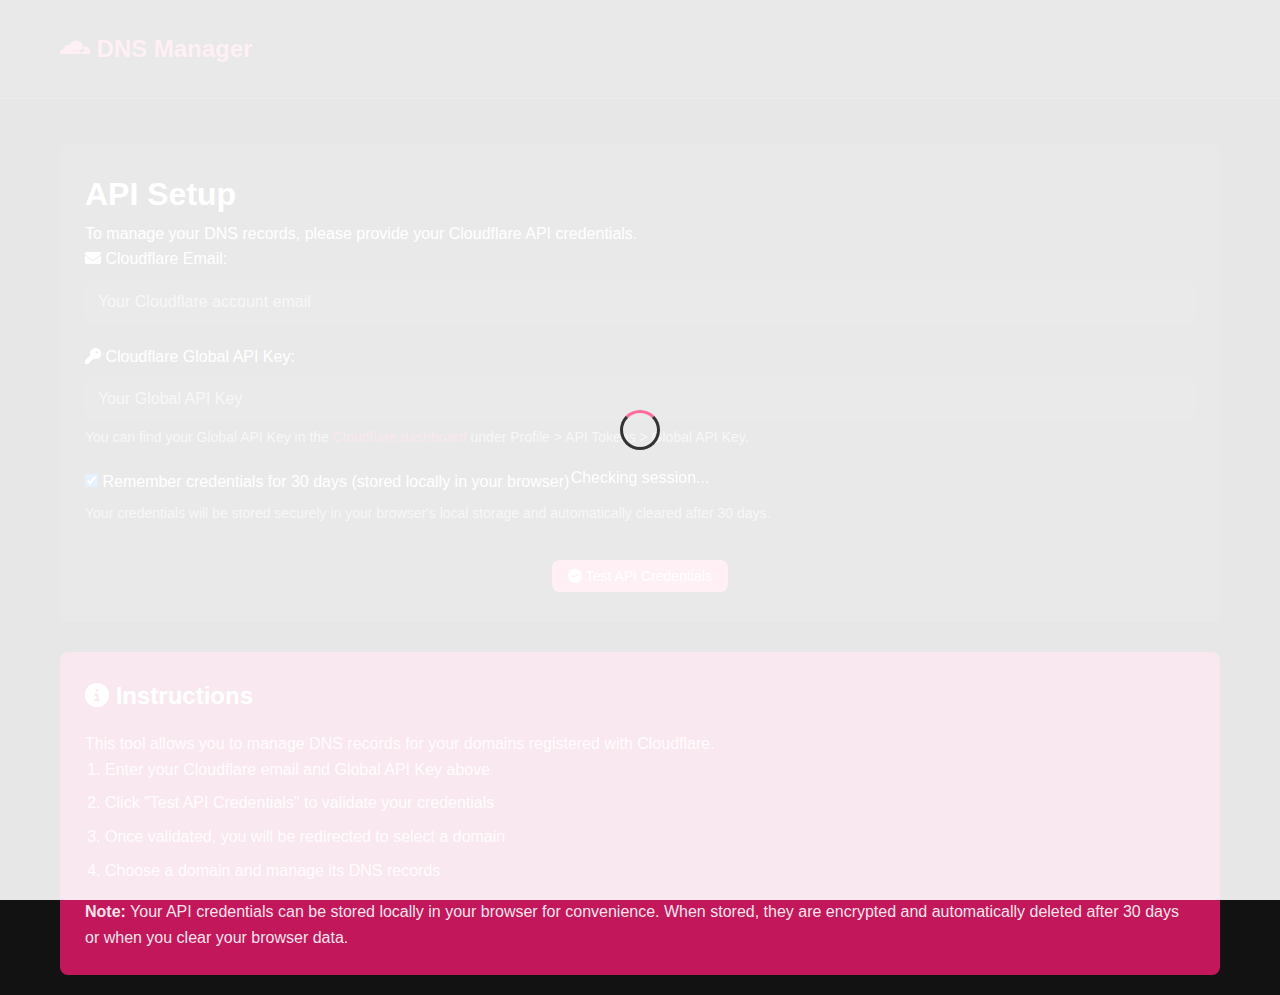
<file: templates/index.html>
<!DOCTYPE html>
<html lang="en">
<head>
    <meta charset="UTF-8">
    <meta name="viewport" content="width=device-width, initial-scale=1.0">
    <title>Cloudflare DNS Manager - Setup</title>
    <link rel="stylesheet" href="/static/css/styles.css">
    <link rel="stylesheet" href="https://cdnjs.cloudflare.com/ajax/libs/font-awesome/6.4.0/css/all.min.css">
</head>
<body>
    <div id="loading-overlay" class="loading-overlay">
        <div class="loading-spinner"></div>
        <p>Checking session...</p>
    </div>
    
    <header>
        <div class="container">
            <div class="logo"><i class="fa-brands fa-cloudflare"></i> DNS Manager</div>
        </div>
    </header>

    <div class="container">
        <div class="form-card">
            <h1>API Setup</h1>
            <p>To manage your DNS records, please provide your Cloudflare API credentials.</p>
            
            <div id="notifications"></div>
            
            <form id="api-form">
                <div class="form-group" id="saved-credentials-group" style="display: none;">
                    <label for="saved-credentials-select"><i class="fas fa-history"></i> Saved Credentials:</label>
                    <select id="saved-credentials-select" class="form-control">
                        <option value="">Select saved credentials or enter new ones</option>
                    </select>
                    <small class="help-text">
                        Choose from previously saved API credentials or enter new ones below.
                    </small>
                </div>
                
                <div class="form-group">
                    <label for="email"><i class="fas fa-envelope"></i> Cloudflare Email:</label>
                    <input type="email" id="email" class="form-control" placeholder="Your Cloudflare account email" required>
                </div>
                
                <div class="form-group">
                    <label for="api-key"><i class="fas fa-key"></i> Cloudflare Global API Key:</label>
                    <input type="password" id="api-key" class="form-control" placeholder="Your Global API Key" required>
                    <small class="help-text">
                        You can find your Global API Key in the <a href="https://dash.cloudflare.com/profile/api-tokens" target="_blank">Cloudflare dashboard</a> under Profile &gt; API Tokens &gt; Global API Key.
                    </small>
                </div>
                
                <div class="form-group">
                    <label class="checkbox-container">
                        <input type="checkbox" id="save-credentials" checked>
                        <span class="checkmark"></span>
                        Remember credentials for 30 days (stored locally in your browser)
                    </label>
                    <small class="help-text">
                        Your credentials will be stored securely in your browser's local storage and automatically cleared after 30 days.
                    </small>
                </div>
                
                <div class="form-actions">
                    <button type="submit" class="btn">
                        <i class="fas fa-check-circle"></i> Test API Credentials
                    </button>
                </div>
            </form>
        </div>
        
        <div class="info-card">
            <h2><i class="fas fa-info-circle"></i> Instructions</h2>
            <p>This tool allows you to manage DNS records for your domains registered with Cloudflare.</p>
            <ol>
                <li>Enter your Cloudflare email and Global API Key above</li>
                <li>Click "Test API Credentials" to validate your credentials</li>
                <li>Once validated, you will be redirected to select a domain</li>
                <li>Choose a domain and manage its DNS records</li>
            </ol>
            <p><strong>Note:</strong> Your API credentials can be stored locally in your browser for convenience. When stored, they are encrypted and automatically deleted after 30 days or when you clear your browser data.</p>
        </div>
    </div>

    <!-- Manage Saved Credentials Modal -->
    <div id="manage-credentials-modal" class="modal-overlay">
        <div class="modal-content">
            <div class="modal-header">
                <h3><i class="fas fa-cog"></i> Manage Saved Credentials</h3>
                <button id="close-manage-credentials-modal" class="close-btn">&times;</button>
            </div>
            <div class="modal-body">
                <div id="saved-credentials-list" class="credentials-list">
                    <!-- Saved credentials will be populated here -->
                </div>
                
                <div class="modal-actions">
                    <button id="clear-all-credentials" class="btn btn-outline">
                        <i class="fas fa-trash-alt"></i> Clear All Credentials
                    </button>
                </div>
            </div>
            <div class="modal-footer">
                <button id="close-manage-modal" class="btn btn-outline">Close</button>
            </div>
        </div>
    </div>

    <script src="/static/js/script.js"></script>
</body>
</html>
</file>
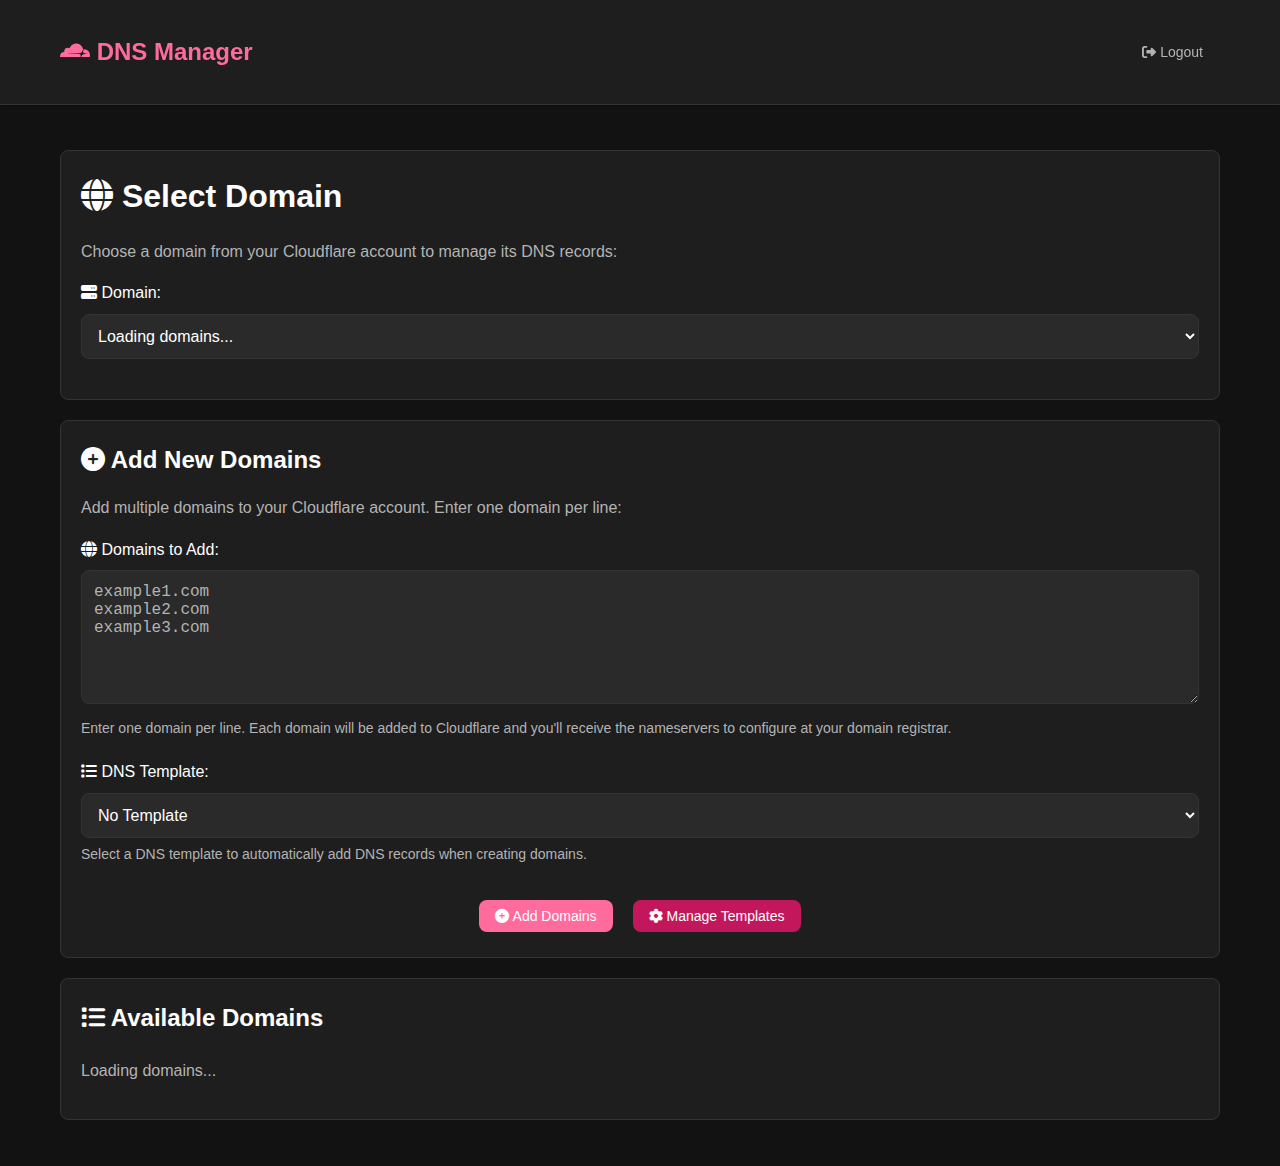
<file: templates/domains.html>
<!DOCTYPE html>
<html lang="en">
<head>
    <meta charset="UTF-8">
    <meta name="viewport" content="width=device-width, initial-scale=1.0">
    <title>Cloudflare DNS Manager - Domains</title>
    <link rel="stylesheet" href="/static/css/styles.css">
    <link rel="stylesheet" href="https://cdnjs.cloudflare.com/ajax/libs/font-awesome/6.4.0/css/all.min.css">
</head>
<body>
    <header>
        <div class="container">
            <div class="logo"><i class="fa-brands fa-cloudflare"></i> DNS Manager</div>
            <div class="navigation">
                <a href="/logout" class="btn btn-logout">
                    <i class="fas fa-sign-out-alt"></i> Logout
                </a>
            </div>
        </div>
    </header>

    <div class="container">
        <div class="card">
            <h1><i class="fas fa-globe"></i> Select Domain</h1>
            <p>Choose a domain from your Cloudflare account to manage its DNS records:</p>
            
            <div id="notifications"></div>
            
            <div class="form-group">
                <label for="domain-select"><i class="fas fa-server"></i> Domain:</label>
                <select id="domain-select" class="form-control">
                    <option value="">Loading domains...</option>
                </select>
            </div>
        </div>
        
        <div class="card">
            <h2><i class="fas fa-plus-circle"></i> Add New Domains</h2>
            <p>Add multiple domains to your Cloudflare account. Enter one domain per line:</p>
            
            <form id="add-domains-form">
                <div class="form-group">
                    <label for="domains-input"><i class="fas fa-globe"></i> Domains to Add:</label>
                    <textarea id="domains-input" class="form-control" rows="6" placeholder="example1.com&#10;example2.com&#10;example3.com" required></textarea>
                    <small class="help-text">
                        Enter one domain per line. Each domain will be added to Cloudflare and you'll receive the nameservers to configure at your domain registrar.
                    </small>
                </div>
                
                <div class="form-group">
                    <label for="dns-template-select"><i class="fas fa-list"></i> DNS Template:</label>
                    <select id="dns-template-select" class="form-control">
                        <option value="">No Template</option>
                        <option value="default">Default Template (A, CNAME)</option>
                    </select>
                    <small class="help-text">
                        Select a DNS template to automatically add DNS records when creating domains.
                    </small>
                </div>
                
                <div class="form-actions">
                    <button type="submit" class="btn">
                        <i class="fas fa-plus-circle"></i> Add Domains
                    </button>
                    <button type="button" id="manage-templates-btn" class="btn btn-secondary">
                        <i class="fas fa-cog"></i> Manage Templates
                    </button>
                </div>
            </form>
            
            <!-- Results section for add domains -->
            <div id="add-domains-results" class="results-log hidden">
                <h3><i class="fas fa-list-check"></i> Domain Addition Results</h3>
                <div id="add-domains-content" class="results-content"></div>
            </div>
        </div>
        
        <div class="card">
            <div class="records-header">
                <h2><i class="fas fa-list"></i> Available Domains</h2>
            </div>
            <div id="domains-list" class="domains-list">
                <p>Loading domains...</p>
            </div>
        </div>
    </div>

    <!-- DNS Templates Management Modal -->
    <div id="dns-templates-modal" class="modal-overlay">
        <div class="modal-content">
            <div class="modal-header">
                <h3><i class="fas fa-cog"></i> Manage DNS Templates</h3>
                <button id="close-templates-modal" class="close-btn">&times;</button>
            </div>
            <div class="modal-body">
                <div class="form-group">
                    <label for="template-name"><i class="fas fa-tag"></i> Template Name:</label>
                    <input type="text" id="template-name" class="form-control" placeholder="My Custom Template">
                </div>
                
                <div class="form-group">
                    <label for="template-records"><i class="fas fa-list"></i> DNS Records:</label>
                    <textarea id="template-records" class="form-control" rows="8" placeholder="A|@|138.199.137.90|true&#10;CNAME|www|@|true&#10;CNAME|shop|@|true&#10;CNAME|buy|@|true"></textarea>
                    <small class="help-text">
                        Enter DNS records in format: TYPE|NAME|CONTENT|PROXIED (one per line)<br>
                        Example: A|@|192.168.1.1|true or CNAME|www|@|false<br>
                        PROXIED: true/false (optional, defaults to true for A/AAAA/CNAME records)
                    </small>
                </div>
                
                <div class="form-actions">
                    <button id="save-template" class="btn">
                        <i class="fas fa-save"></i> Save Template
                    </button>
                    <button id="cancel-template" class="btn btn-outline">
                        <i class="fas fa-times"></i> Cancel
                    </button>
                </div>
                
                <hr style="margin: 20px 0; border: 0; border-top: 1px solid #eee;">
                
                <div class="existing-templates">
                    <h4><i class="fas fa-list"></i> Existing Templates</h4>
                    <div id="templates-list" class="templates-list">
                        <!-- Templates will be populated here -->
                    </div>
                </div>
            </div>
        </div>
    </div>

    <script src="/static/js/script.js"></script>
</body>
</html>
</file>
<file: static/css/styles.css>
/* Dark Mode with Pink Palette */
:root {
  --primary-color: #ff6b9d;
  --primary-dark: #e91e63;
  --primary-light: #ffb3d1;
  --accent-color: #c2185b;
  --accent-dark: #ad1457;
  --background-color: #121212;
  --text-color: #ffffff;
  --text-light: #b3b3b3;
  --border-color: #333333;
  --success-color: #4caf50;
  --error-color: #f44336;
  --warning-color: #ff9800;
  --info-color: #2196f3;
  --card-bg: #1e1e1e;
  --box-shadow: 0 1px 3px rgba(0, 0, 0, 0.3);
  --box-shadow-strong: 0 4px 12px rgba(0, 0, 0, 0.4);
  --transition: all 0.2s ease-in-out;
  --border-radius: 8px;
  --search-bg: #2a2a2a;
}

* {
  box-sizing: border-box;
  margin: 0;
  padding: 0;
}

body {
  font-family: -apple-system, BlinkMacSystemFont, 'Segoe UI', Roboto, Oxygen, Ubuntu, Cantarell, 'Open Sans', 'Helvetica Neue', sans-serif;
  line-height: 1.6;
  color: var(--text-color);
  background-color: var(--background-color);
  margin: 0;
  padding: 0;
  min-height: 100vh;
  font-weight: 400;
}

a {
  color: var(--accent-color);
  text-decoration: none;
  transition: var(--transition);
}

a:hover {
  color: var(--accent-dark);
}

.container {
  width: 100%;
  max-width: 1200px;
  margin: 0 auto;
  padding: 20px;
}

header {
  background-color: var(--card-bg);
  box-shadow: var(--box-shadow);
  padding: 10px 0;
  margin-bottom: 25px;
  position: sticky;
  top: 0;
  z-index: 100;
  border-bottom: 1px solid var(--border-color);
}

header .container {
  display: flex;
  align-items: center;
  justify-content: space-between;
}

.logo {
  font-size: 24px;
  font-weight: bold;
  color: var(--primary-color);
  text-decoration: none;
  transition: var(--transition);
  cursor: pointer;
}

.logo:hover {
  color: var(--primary-dark);
  text-decoration: none;
}

.navigation {
  display: flex;
  align-items: center;
  gap: 15px;
}

.user-email {
  display: flex;
  align-items: center;
  gap: 6px;
  color: var(--text-light);
  font-size: 14px;
  font-weight: 500;
  padding: 8px 12px;
  background-color: var(--search-bg);
  border-radius: var(--border-radius);
  border: 1px solid var(--border-color);
}

.user-email i {
  color: var(--primary-color);
}

/* Card Styles */
.card {
  background-color: var(--card-bg);
  border-radius: var(--border-radius);
  border: 1px solid var(--border-color);
  padding: 20px;
  margin-bottom: 20px;
  transition: var(--transition);
}

.card:hover {
  border-color: var(--primary-light);
}

.card h1,
.card h2 {
  margin-bottom: 16px;
  color: var(--text-color);
}

.card p {
  color: var(--text-light);
  margin-bottom: 16px;
}

/* Form Styles */
.form-card {
  background-color: var(--card-bg);
  border-radius: var(--border-radius);
  box-shadow: var(--box-shadow);
  padding: 25px;
  margin-bottom: 30px;
}

.form-group {
  margin-bottom: 20px;
}

.form-group label {
  display: block;
  margin-bottom: 8px;
  font-weight: 500;
  color: var(--text-color);
}

.form-control {
  width: 100%;
  padding: 12px;
  border: 1px solid var(--border-color);
  border-radius: var(--border-radius);
  font-size: 16px;
  transition: var(--transition);
}

.form-control:focus {
  border-color: var(--primary-color);
  outline: none;
  box-shadow: 0 0 0 2px rgba(255, 107, 157, 0.3);
}

.form-control {
  background-color: var(--search-bg);
  color: var(--text-color);
  border-color: var(--border-color);
}

.form-control::placeholder {
  color: var(--text-light);
}

textarea.form-control {
  min-height: 120px;
  font-family: monospace;
  resize: vertical;
}

.help-text {
  display: block;
  margin-top: 5px;
  font-size: 14px;
  color: var(--text-light);
}

.form-actions {
  display: flex;
  justify-content: center;
  flex-wrap: wrap;
  gap: 10px;

  /* Checkbox Styles */
  .checkbox-container {
    display: flex;
    align-items: center;
    cursor: pointer;
    font-size: 14px;
    line-height: 1.4;
    margin-bottom: 5px;
  }

  .checkbox-container input[type="checkbox"] {
    margin-right: 8px;
    cursor: pointer;
  }

  .btn-success {
    background-color: var(--success-color);
    color: white;
    border: 1px solid var(--success-color);
  }

  .btn-success:hover {
    background-color: #218838;
    border-color: #1e7e34;
    transform: translateY(-1px);
    box-shadow: 0 2px 4px rgba(40, 167, 69, 0.3);
  }

  .btn-success:disabled {
    background-color: #6c757d;
    border-color: #6c757d;
    opacity: 0.6;
    transform: none;
    box-shadow: none;
  }

  .checkbox-container .checkmark {
    display: none;
  }

  margin-top: 30px;
}

/* Button Styles */
.btn {
  display: inline-block;
  background-color: var(--primary-color);
  color: white;
  border: none;
  padding: 8px 16px;
  font-size: 14px;
  font-weight: 500;
  border-radius: var(--border-radius);
  cursor: pointer;
  transition: var(--transition);
  text-align: center;
  margin: 5px 5px;
}

.btn:hover {
  background-color: var(--primary-dark);
  box-shadow: var(--box-shadow);
}

.btn:active {
  transform: translateY(1px);
}

.btn-secondary {
  background-color: var(--accent-color);
  color: white;
}

.btn-secondary:hover {
  background-color: var(--accent-dark);
}

.btn-outline {
  background-color: transparent;
  color: var(--primary-color);
  border: 1px solid var(--primary-color);
}

.btn-outline:hover {
  background-color: var(--primary-color);
  color: white;
}

.btn-logout {
  background-color: transparent;
  color: var(--text-light);
  padding: 6px 12px;
  font-size: 14px;
}

.btn-logout:hover {
  background-color: rgba(255, 255, 255, 0.1);
  color: var(--text-color);
}

.btn-accent {
  background-color: var(--accent-color);
}

.btn-accent:hover {
  background-color: var(--accent-dark);
}

.btn-sm {
  padding: 6px 12px;
  font-size: 14px;
}

.btn-icon {
  display: inline-flex;
  align-items: center;
  justify-content: center;
  width: 32px;
  height: 32px;
  padding: 6px;
  border: none;
  border-radius: var(--border-radius);
  background-color: var(--primary-color);
  color: white;
  cursor: pointer;
  transition: var(--transition);
  margin: 0 2px;
}

.btn-icon:hover {
  background-color: var(--primary-dark);
  transform: translateY(-1px);
  box-shadow: var(--box-shadow);
}

.btn-icon.btn-edit {
  background-color: var(--info-color);
}

.btn-icon.btn-edit:hover {
  background-color: #138496;
}

.btn-icon.btn-delete {
  background-color: var(--error-color);
}

.btn-icon.btn-delete:hover {
  background-color: #d32f2f;
}

.btn-danger {
  background-color: var(--error-color);
  color: white;
}

.btn-danger:hover {
  background-color: #d32f2f;
}

.btn-success {
  background-color: var(--success-color);
  color: white;
}

.btn-success:hover {
  background-color: #388e3c;
}

.btn-primary {
  background-color: var(--primary-color);
  color: white;
}

.btn-primary:hover {
  background-color: var(--primary-dark);
}

/* Notification styles */
#notifications {
  position: fixed;
  top: 20px;
  right: 20px;
  z-index: 1000;
  max-width: 300px;
}

.notification {
  padding: 15px;
  border-radius: var(--border-radius);
  margin-bottom: 10px;
  box-shadow: var(--box-shadow);
  display: flex;
  align-items: center;
  position: relative;
  animation: slideIn 0.3s ease-out forwards;
  opacity: 1;
  transition: opacity 0.3s ease-out;
}

.notification.fade-out {
  opacity: 0;
}

@keyframes slideIn {
  from {
    transform: translateX(100%);
    opacity: 0;
  }

  to {
    transform: translateX(0);
    opacity: 1;
  }
}

/* Domain Addition Results Styles */
.results-log {
  max-height: none;
  overflow: visible;
}

.results-content {
  max-height: none;
  overflow: visible;
}

.domain-result {
  border-left: 4px solid #007bff;
  padding: 15px;
  margin-bottom: 15px;
  background-color: #000000;
  border-radius: 4px;
  overflow: visible;
}

.domain-result.success {
  border-left-color: var(--success-color);
  background-color: #d4edda;
}

.domain-result.error {
  border-left-color: var(--error-color);
  background-color: #f8d7da;
}

.result-details {
  margin-left: 10px;
  width: 100%;
}

.result-message {
  color: var(--text-light);
  font-size: 14px;
  margin: 5px 0;
}

.nameservers-info {
  margin-top: 15px;
  padding: 15px;
  background-color: #e7f3ff;
  border-radius: 6px;
  border: 1px solid #b3d9ff;
  width: 100%;
}

.nameservers-info strong {
  color: #0066cc;
  display: block;
  margin-bottom: 10px;
  font-size: 14px;
}

/* Modal Styles */
.modal-overlay {
  position: fixed;
  top: 0;
  left: 0;
  width: 100%;
  height: 100%;
  background-color: rgba(0, 0, 0, 0.5);
  display: none;
  justify-content: center;
  align-items: center;
  z-index: 1000;
}

.modal-overlay.active {
  display: flex;
}

.modal-content {
  background-color: white;
  border-radius: 8px;
  padding: 0;
  max-width: 600px;
  width: 90%;
  max-height: 80vh;
  overflow-y: auto;
  box-shadow: 0 4px 20px rgba(0, 0, 0, 0.3);
}

.modal-header {
  padding: 20px;
  border-bottom: 1px solid #eee;
  display: flex;
  justify-content: space-between;
  align-items: center;
}

.modal-header h3 {
  margin: 0;
  color: var(--text-color);
}

.close-btn {
  background: none;
  border: none;
  font-size: 24px;
  cursor: pointer;
  color: #999;
  padding: 0;
  width: 30px;
  height: 30px;
  display: flex;
  align-items: center;
  justify-content: center;
  border-radius: 50%;
  transition: all 0.2s ease;
}

.close-btn:hover {
  background-color: #f5f5f5;
  color: #333;
}

.modal-body {
  padding: 20px;
}

/* Templates List Styles */
.templates-list {
  max-height: 200px;
  overflow-y: auto;
  border: 1px solid #eee;
  border-radius: 4px;
  padding: 10px;
  background-color: #f9f9f9;
}

.template-item {
  display: flex;
  justify-content: space-between;
  align-items: center;
  padding: 10px;
  margin: 5px 0;
  background-color: white;
  border-radius: 4px;
  border: 1px solid #ddd;
}

.template-info {
  flex: 1;
}

.template-name {
  font-weight: 500;
  color: var(--text-color);
}

.template-records-count {
  font-size: 12px;
  color: var(--text-light);
}

.template-actions {
  display: flex;
  gap: 5px;
}

.template-actions button {
  padding: 4px 8px;
  font-size: 12px;
  border: none;
  border-radius: 3px;
  cursor: pointer;
  transition: all 0.2s ease;
}

.template-actions .edit-template {
  background-color: var(--primary-color);
  color: white;
}

.template-actions .delete-template {
  background-color: var(--error-color);
  color: white;
}

.template-actions button:hover {
  opacity: 0.8;
}

.no-templates {
  text-align: center;
  color: var(--text-light);
  padding: 20px;
  font-style: italic;
}

.nameservers-list {
  list-style: none;
  padding: 0;
  margin: 0;
  width: 100%;
}

.nameservers-list li {
  background-color: #ffffff;
  padding: 12px 15px;
  margin: 6px 0;
  border-radius: 6px;
  font-family: 'Courier New', monospace;
  font-size: 14px;
  border: 1px solid #cce7ff;
  color: #0066cc;
  font-weight: 500;
  cursor: pointer;
  transition: all 0.2s ease;
  position: relative;
  display: flex;
  align-items: center;
  justify-content: space-between;
}

.nameservers-list li:hover {
  background-color: #f0f8ff;
  border-color: #66b3ff;
  transform: translateY(-1px);
  box-shadow: 0 2px 4px rgba(0, 102, 204, 0.1);
}

.nameservers-list li::after {
  content: "📋 Click to copy";
  font-size: 11px;
  color: #666;
  font-family: -apple-system, BlinkMacSystemFont, 'Segoe UI', Roboto, sans-serif;
  opacity: 0;
  transition: opacity 0.2s ease;
}

.nameservers-list li:hover::after {
  opacity: 1;
}

.copy-feedback {
  position: absolute;
  right: 15px;
  background-color: var(--success-color);
  color: white;
  padding: 4px 8px;
  border-radius: 4px;
  font-size: 11px;
  font-family: -apple-system, BlinkMacSystemFont, 'Segoe UI', Roboto, sans-serif;
  opacity: 0;
  transition: opacity 0.2s ease;
  pointer-events: none;
}

.copy-feedback.show {
  opacity: 1;
}

/* Hide class */
.hidden {
  display: none;
}

.notification.success {
  background-color: #d4edda;
  color: #155724;
  border-left: 4px solid var(--success-color);
}

.notification.error {
  background-color: #f8d7da;
  color: #721c24;
  border-left: 4px solid var(--error-color);

  .notification.info {
    background-color: #d1ecf1;
    color: #0c5460;
    border-left: 4px solid #17a2b8;
  }
}

/* Records display */
.records-container {
  background-color: var(--card-bg);
  border-radius: var(--border-radius);
  border: 1px solid var(--border-color);
  padding: 15px;
  margin-top: 20px;
  overflow: auto;
}

.records-header {
  margin-bottom: 20px;
}

.records-header h2 {
  margin: 0 0 15px 0;
  font-size: 1.5em;
  color: var(--text-color);
  font-weight: 600;
}

.records-table {
  width: 100%;
  border-collapse: collapse;
  margin-bottom: 15px;
}

.records-table th,
.records-table td {
  padding: 10px 12px;
  text-align: left;
}

.records-table th {
  font-weight: 500;
  color: var(--text-light);
  border-bottom: 1px solid var(--border-color);
  font-size: 0.9em;
  text-transform: uppercase;
}

.records-table td {
  border-bottom: 1px solid var(--border-color);
}

.records-table tr:last-child td {
  border-bottom: none;
}

.records-table tr:hover td {
  background-color: rgba(255, 107, 157, 0.1);
}

/* Action buttons in table */
.record-actions {
  display: flex;
  gap: 8px;
  justify-content: flex-end;
}

.btn-modern {
  cursor: pointer;
  display: inline-flex;
  align-items: center;
  justify-content: center;
  border: none;
  border-radius: 4px;
  padding: 6px 12px;
  font-size: 14px;
  background-color: transparent;
  transition: var(--transition);
  color: var(--text-color);
  box-shadow: none;
}

.btn-modern:hover {
  background-color: rgba(0, 0, 0, 0.05);
}

.edit-record {
  color: var(--primary-color);
  margin-right: 4px;
}

.edit-record:hover {
  color: var(--primary-dark);
}

.delete-record {
  color: var(--error-color);
}

.delete-record:hover {
  color: #b71c1c;
}

/* Domain items */
.domains-list {
  display: grid;
  grid-template-columns: repeat(auto-fill, minmax(300px, 1fr));
  gap: 20px;
}

.domain-item {
  background-color: var(--card-bg);
  border-radius: var(--border-radius);
  box-shadow: var(--box-shadow);
  padding: 20px;
  transition: var(--transition);
}

.domain-item:hover {
  transform: translateY(-2px);
  box-shadow: 0 6px 12px rgba(0, 0, 0, 0.08);
}

.domain-item h3 {
  margin-bottom: 10px;
  color: var(--primary-color);
}

.domain-item p {
  margin-bottom: 15px;
  color: var(--text-light);
}

/* Info card */
.info-card {
  background-color: var(--accent-color);
  color: white;
  padding: 25px;
  border-radius: var(--border-radius);
  margin-top: 30px;
}

.info-card h2 {
  color: white;
  margin-bottom: 16px;
}

.info-card p,
.info-card li {
  color: rgba(255, 255, 255, 0.9);
}

.info-card ol,
.info-card ul {
  margin-left: 20px;
  margin-bottom: 16px;
}

.info-card li {
  margin-bottom: 8px;
}

/* Modal */
.modal-overlay {
  position: fixed;
  top: 0;
  left: 0;
  width: 100%;
  height: 100%;
  background-color: rgba(0, 0, 0, 0.5);
  display: flex;
  justify-content: center;
  align-items: center;
  z-index: 1000;
  opacity: 0;
  visibility: hidden;
  transition: all 0.3s;
}

.modal-overlay.active {
  opacity: 1;
  visibility: visible;
}

.modal {
  background-color: var(--card-bg);
  border-radius: var(--border-radius);
  box-shadow: var(--box-shadow);
  width: 90%;
  max-width: 500px;
  transform: scale(0.9);
  transition: transform 0.3s;
}

.modal-overlay.active .modal {
  transform: scale(1);
}

/* Large modal variant */
.modal.modal-lg {
  max-width: 600px;
  width: 90vw;
  height: 600px;
  max-height: 80vh;
  display: flex;
  flex-direction: column;
}

.modal.modal-lg .modal-header {
  flex-shrink: 0;
}

.modal.modal-lg .modal-body {
  flex: 1;
  overflow: hidden;
  display: flex;
  flex-direction: column;
}

.modal-header {
  padding: 15px 20px;
  border-bottom: 1px solid var(--border-color);
  display: flex;
  align-items: center;
  justify-content: space-between;
}

.modal-title {
  font-size: 20px;
  font-weight: 600;
}

.modal-close {
  background: none;
  border: none;
  font-size: 22px;
  cursor: pointer;
  color: var(--text-light);
}

.modal-body {
  padding: 20px;
}

.modal-footer {
  padding: 15px 20px;
  border-top: 1px solid var(--border-color);
  display: flex;
  justify-content: flex-end;
  gap: 10px;
}

/* Results log */
.results-log {
  margin-top: 20px;
  padding: 15px;
  border: 1px solid var(--border-color);
  border-radius: var(--border-radius);
  background-color: #000000;
}

.results-log h3 {
  margin-bottom: 15px;
  font-size: 16px;
  color: var(--text-color);
}

.results-log.hidden {
  display: none;
}

.results-content {
  max-height: none;
  overflow-y: auto;
  font-family: monospace;
  font-size: 14px;
  line-height: 1.5;
}

.result-item {
  padding: 8px 12px;
  border-left: 4px solid transparent;
  margin-bottom: 6px;
  display: flex;
  align-items: flex-start;
}

.result-item .result-icon {
  margin-right: 10px;
  font-size: 16px;
}

.result-item.success {
  border-color: var(--success-color);
  background-color: rgba(40, 167, 69, 0.05);
}

.result-item.error {
  border-color: var(--error-color);
  background-color: rgba(220, 53, 69, 0.05);
}

.result-item.created {
  border-color: var(--primary-color);
}

.result-item.updated {
  border-color: var(--accent-color);
}

.result-item.type-changed {
  border-color: var(--warning-color);
  background-color: rgba(255, 193, 7, 0.05);
}

.result-item .fa-exchange-alt {
  color: var(--warning-color);
}

/* Record details in results */
.record-details {
  margin-top: 8px;
  padding: 8px;
  background-color: var(--search-bg);
  border-radius: var(--border-radius);
  border-left: 3px solid var(--primary-color);
}

.record-details small {
  color: var(--text-light);
  font-size: 12px;
  line-height: 1.4;
}

/* Loading overlay */
.loading-overlay {
  position: fixed;
  top: 0;
  left: 0;
  width: 100%;
  height: 100%;
  background-color: rgba(255, 255, 255, 0.9);
  display: flex;
  flex-direction: column;
  justify-content: center;
  align-items: center;
  z-index: 2000;
}

.loading-overlay p {
  margin-top: 15px;
  color: var(--text-color);
  font-weight: 500;
}

.loading-spinner {
  width: 40px;
  height: 40px;
  border-radius: 50%;
  border: 3px solid var(--border-color);
  border-top-color: var(--primary-color);
  animation: spin 1s linear infinite;
}

@keyframes spin {
  0% {
    transform: rotate(0deg);
  }

  100% {
    transform: rotate(360deg);
  }
}

/* Responsive styles */
@media (max-width: 768px) {

  .form-card,
  .records-container {
    padding: 15px;
  }

  .btn {
    width: 100%;
    margin-bottom: 10px;
  }

  .navigation {
    flex-direction: column;
    width: 100%;
  }

  .domains-list {
    grid-template-columns: 1fr;
  }

  .record-actions {
    flex-direction: column;
  }

  .record-actions button {
    margin-bottom: 5px;
  }

  .records-table th:nth-child(3),
  .records-table td:nth-child(3) {
    display: none;
    /* Hide content column on mobile */
  }

  /* Search and Filter Styles */
  .records-controls {
    display: flex;
    justify-content: space-between;
    align-items: center;
    background-color: var(--search-bg);
    padding: 16px;
    border-radius: var(--border-radius);
    border: 1px solid var(--border-color);
    flex-wrap: wrap;
    min-height: 60px;
    gap: 12px;
  }

  .records-controls-left {
    display: flex;
    gap: 12px;
    align-items: center;
    flex-wrap: wrap;
    flex: 1;
  }

  .records-controls-right {
    display: flex;
    gap: 10px;
    align-items: center;
  }

  .records-controls .form-group {
    margin-bottom: 0;
    position: relative;
    min-width: 140px;
  }

  .records-controls .form-group:first-child {
    flex: 1;
    min-width: 200px;
    max-width: 300px;
  }

  .records-controls .form-control {
    border: 1px solid #e0e0e0;
    border-radius: 6px;
    padding: 8px 12px;
    font-size: 14px;
    background-color: white;
    transition: var(--transition);
    box-shadow: 0 1px 2px rgba(0, 0, 0, 0.05);
  }

  .records-controls .form-control:focus {
    border-color: var(--primary-color);
    box-shadow: 0 0 0 3px rgba(0, 153, 255, 0.1);
    outline: none;
  }

  .records-controls .btn {
    margin-bottom: 0;
    padding: 8px 16px;
    font-size: 14px;
    border-radius: 6px;
    white-space: nowrap;
    min-width: auto;
  }

  .records-controls .btn-accent {
    background-color: var(--primary-color);
    color: white;
    border: none;
  }

  .records-controls .btn-accent:hover {
    background-color: var(--primary-dark);
  }

  /* Records Stats */
  .records-stats {
    display: flex;
    gap: 15px;
    align-items: center;
    margin-bottom: 15px;
    padding: 10px 0;
    border-bottom: 1px solid var(--border-color);
  }

  .records-count {
    font-size: 14px;
    color: var(--text-light);
    font-weight: 500;
  }

  .filtered-count {
    font-size: 14px;
    color: var(--info-color);
    font-weight: 500;
  }

  .filtered-count.hidden {
    display: none;
  }

  /* Enhanced Table Styles */
  .records-table-container {
    max-height: 400px;
    /* Atur tinggi maksimal sesuai kebutuhan */
    overflow-y: auto;
    /* Aktifkan scroll vertikal */
    overflow-x: auto;
    /* Aktifkan scroll horizontal jika diperlukan */
    border: 1px solid var(--border-color);
  }

  /* Custom scrollbar styling */
  .records-table-container::-webkit-scrollbar {
    width: 8px;
  }

  .records-table-container::-webkit-scrollbar-track {
    background: #2a2a2a;
  }

  .records-table-container::-webkit-scrollbar-thumb {
    background: #555555;
    border-radius: 4px;
  }

  .records-table-container::-webkit-scrollbar-thumb:hover {
    background: #777777;
  }


  .records-table {
    width: 100%;
    border-collapse: collapse;
    margin: 0;
  }

  /* Make domain name column wider in domains table */
  #domains-table th:first-child,
  #domains-table td:first-child {
    width: 50%;
    min-width: 300px;
  }

  #domains-table th:nth-child(2),
  #domains-table td:nth-child(2) {
    width: 20%;
    min-width: 120px;
  }

  #domains-table th:nth-child(3),
  #domains-table td:nth-child(3) {
    width: 20%;
    min-width: 150px;
  }

  #domains-table th:nth-child(4),
  #domains-table td:nth-child(4) {
    width: 10%;
    min-width: 100px;
  }

  .records-table th {
    background-color: var(--search-bg);
    font-weight: 600;
    text-align: left;
    padding: 15px 12px;
    border-bottom: 2px solid var(--border-color);
    position: sticky;
    top: 0;
    z-index: 10;
  }

  .records-table th.sortable {
    cursor: pointer;
    user-select: none;
    transition: var(--transition);
  }

  .records-table th.sortable:hover {
    background-color: var(--border-color);
  }

  .sort-icon {
    margin-left: 5px;
    font-size: 12px;
    color: var(--text-light);
    transition: var(--transition);
  }

  .records-table th.sorted-asc .sort-icon {
    color: var(--primary-color);
    transform: rotate(0deg);
  }

  .records-table th.sorted-desc .sort-icon {
    color: var(--primary-color);
    transform: rotate(180deg);
  }

  .records-table td {
    padding: 12px;
    border-bottom: 1px solid var(--border-color);
    vertical-align: middle;

    .record-actions {
      display: flex;
      gap: 8px;
      align-items: center;
      justify-content: flex-start;
    }
  }

  .records-table tr {
    transition: var(--transition);
  }

  .records-table tr:hover {
    background-color: rgba(255, 107, 157, 0.08);
  }

  .records-table tr.hidden {
    display: none;
  }

  /* Text truncation for record content and name */
  .records-table .record-content {
    max-width: 300px;
    overflow: hidden;
    text-overflow: ellipsis;
    white-space: nowrap;
    cursor: help;
    position: relative;
  }

  .records-table .record-name {
    max-width: 200px;
    overflow: hidden;
    text-overflow: ellipsis;
    white-space: nowrap;
    cursor: help;
    position: relative;
  }

  /* Tooltip for truncated content */
  .records-table .record-content:hover::after,
  .records-table .record-name:hover::after {
    content: attr(title);
    position: absolute;
    bottom: 100%;
    left: 50%;
    transform: translateX(-50%);
    background-color: var(--text-color);
    color: white;
    padding: 8px 12px;
    border-radius: var(--border-radius);
    font-size: 12px;
    white-space: nowrap;
    z-index: 1000;
    box-shadow: var(--box-shadow-strong);
    max-width: 400px;
    word-wrap: break-word;
    white-space: normal;
  }

  .records-table .record-content:hover::before,
  .records-table .record-name:hover::before {
    content: '';
    position: absolute;
    bottom: 95%;
    left: 50%;
    transform: translateX(-50%);
    border: 5px solid transparent;
    border-top-color: var(--text-color);
    z-index: 1000;
  }

  .loading-row {
    text-align: center;
    padding: 40px 12px;
    color: var(--text-light);
    font-style: italic;
  }

  .loading-row i {
    margin-right: 8px;
  }

  /* Record Type Badges */
  .record-type-badge {
    display: inline-block;
    padding: 4px 8px;
    border-radius: 12px;
    font-size: 12px;
    font-weight: 600;
    text-transform: uppercase;
    letter-spacing: 0.5px;
  }

  .record-type-badge.type-a {
    background-color: rgba(40, 167, 69, 0.1);
    color: var(--success-color);
  }

  .record-type-badge.type-aaaa {
    background-color: rgba(40, 167, 69, 0.15);
    color: var(--success-color);
  }

  .record-type-badge.type-cname {
    background-color: rgba(0, 153, 255, 0.1);
    color: var(--primary-color);
  }

  .record-type-badge.type-mx {
    background-color: rgba(255, 193, 7, 0.1);
    color: #856404;
  }

  .record-type-badge.type-txt {
    background-color: rgba(108, 117, 125, 0.1);
    color: var(--accent-color);
  }

  .record-type-badge.type-ns {
    background-color: rgba(220, 53, 69, 0.1);
    color: var(--error-color);
  }

  .record-type-badge.type-srv,
  .record-type-badge.type-caa,
  .record-type-badge.type-ptr {
    background-color: rgba(23, 162, 184, 0.1);
    color: var(--info-color);
  }

  /* Proxied Status */
  .proxied-status {
    display: inline-flex;
    align-items: center;
    gap: 5px;
    font-size: 14px;
  }

  .proxied-status.proxied {
    color: var(--success-color);
  }

  .proxied-status.direct {
    color: var(--text-light);
  }

  .proxied-status i {
    font-size: 16px;
  }

  /* No Records Message */
  .no-records-message {
    text-align: center;
    padding: 60px 20px;
    color: var(--text-light);
  }

  .no-records-message.hidden {
    display: none;
  }

  .no-records-message i {
    font-size: 48px;
    margin-bottom: 20px;
    opacity: 0.5;
  }

  .no-records-message p {
    font-size: 16px;
    margin-bottom: 20px;
  }

  /* Responsive Updates for Search */
  @media (max-width: 768px) {
    .records-header h2 {
      font-size: 1.3em;
      margin-bottom: 12px;
    }

    .records-controls {
      flex-direction: column;
      align-items: stretch;
      gap: 12px;
      padding: 12px;
    }

    .records-controls .form-group {
      min-width: auto;
      max-width: none;
    }

    .records-controls .form-group:first-child {
      min-width: auto;
      max-width: none;
    }

    .records-controls .btn {
      width: 100%;
      justify-content: center;
    }

    .records-stats {
      flex-direction: column;
      align-items: flex-start;
      gap: 5px;
    }

    .records-table {
      font-size: 14px;
    }

    .records-table th,
    .records-table td {
      padding: 10px 8px;
    }

    /* Domains Page Styles */
    .domains-header {
      margin-bottom: 20px;
    }

    .domains-controls {
      display: flex;
      gap: 15px;
      margin-bottom: 20px;
      flex-wrap: wrap;
    }

    .domains-controls .form-group {
      margin-bottom: 0;
      flex: 1;
      min-width: 200px;
    }

    .domains-stats {
      display: flex;
      gap: 15px;
      align-items: center;
      margin-bottom: 15px;
      padding: 10px 0;
      border-bottom: 1px solid var(--border-color);
      font-size: 14px;
      color: var(--text-light);
    }

    .domains-count {
      font-weight: 500;
    }

    .domains-list {
      display: grid;
      grid-template-columns: repeat(auto-fill, minmax(300px, 1fr));
      gap: 20px;
      margin-top: 20px;
    }

    .domain-item {
      background-color: var(--card-bg);
      border: 1px solid var(--border-color);
      border-radius: var(--border-radius);
      padding: 20px;
      transition: var(--transition);
      position: relative;
    }

    .domain-item:hover {
      border-color: var(--primary-light);
      box-shadow: var(--box-shadow);
      transform: translateY(-2px);
    }

    .domain-item.hidden {
      display: none;
    }

    .domain-item h3 {
      margin: 0 0 10px 0;
      color: var(--primary-color);
      font-size: 18px;
      font-weight: 600;
    }

    .domain-status {
      display: inline-block;
      padding: 4px 12px;
      border-radius: 16px;
      font-size: 12px;
      font-weight: 600;
      text-transform: uppercase;
      letter-spacing: 0.5px;
      margin-bottom: 15px;
    }

    .domain-status.status-active {
      background-color: rgba(40, 167, 69, 0.1);
      color: var(--success-color);
    }

    .domain-status.status-pending {
      background-color: rgba(255, 193, 7, 0.1);
      color: #856404;
    }

    .domain-status.status-initializing {
      background-color: rgba(23, 162, 184, 0.1);
      color: var(--info-color);
    }

    .domain-status.status-moved {
      background-color: rgba(108, 117, 125, 0.1);
      color: var(--accent-color);
    }

    .domain-status.status-deleted {
      background-color: rgba(220, 53, 69, 0.1);
      color: var(--error-color);
    }

    .domain-created {
      color: var(--text-light);
      font-size: 13px;
      margin-bottom: 15px;
    }

    .domain-actions {
      display: flex;
      gap: 10px;
    }

    .domain-actions .btn {
      flex: 1;
      text-align: center;
    }

    .no-domains-message {
      text-align: center;
      padding: 60px 20px;
      color: var(--text-light);
      background-color: var(--card-bg);
      border: 1px solid var(--border-color);
      border-radius: var(--border-radius);
      margin-top: 20px;
    }

    .no-domains-message.hidden {
      display: none;
    }

    .no-domains-message i {
      font-size: 48px;
      margin-bottom: 20px;
      opacity: 0.5;
    }

    .no-domains-message p {
      font-size: 16px;
      margin-bottom: 20px;
    }

    /* Responsive for domains page */
    @media (max-width: 768px) {
      .domains-controls {
        flex-direction: column;
        gap: 10px;
      }

      .domains-controls .form-group {
        min-width: auto;
      }

      .domains-list {
        grid-template-columns: 1fr;
      }

      .domains-stats {
        flex-direction: column;
        align-items: flex-start;
        gap: 5px;
      }

      .no-domains-message {
        padding: 40px 20px;
      }

      .no-domains-message i {
        font-size: 36px;
      }
    }

    .records-table th:nth-child(3),
    .records-table td:nth-child(3) {
      display: none;
      /* Hide content column on mobile */
    }

    .no-records-message {
      padding: 40px 20px;
    }

    .no-records-message i {
      font-size: 36px;
    }
  }

  /* Manage Credentials Modal Styles */
  .credentials-list {
    max-height: 400px;
    overflow-y: auto;
    margin-bottom: 20px;
  }

  .credential-item {
    display: flex;
    justify-content: space-between;
    align-items: center;
    padding: 12px;
    border: 1px solid var(--border-color);
    border-radius: var(--border-radius);
    margin-bottom: 10px;
    background-color: var(--card-bg);
  }

  .credential-info {
    flex: 1;
  }

  .credential-email {
    font-weight: 600;
    color: var(--text-color);
    margin-bottom: 4px;
  }

  .credential-details {
    color: var(--text-light);
    font-size: 0.85em;
  }

  .credential-actions {
    display: flex;
    gap: 8px;
  }

  .credential-actions .btn {
    padding: 6px 12px;
    font-size: 12px;
  }

  .no-credentials {
    text-align: center;
    padding: 40px 20px;
    color: var(--text-light);
    font-style: italic;
  }

  .modal-actions {
    padding: 15px 0;
    border-top: 1px solid var(--border-color);
    margin-top: 15px;
  }

  /* Saved Credentials Dropdown Styles */
  #saved-credentials-group {
    background-color: var(--search-bg);
    border: 1px solid var(--border-color);
    border-radius: var(--border-radius);
    padding: 15px;
    margin-bottom: 15px;
  }

  #saved-credentials-group label {
    color: var(--primary-color);
    font-weight: 600;
  }

  #saved-credentials-select {
    margin-top: 8px;
  }

  /* Mobile responsiveness for credential management */
  @media (max-width: 768px) {
    .credential-item {
      flex-direction: column;
      align-items: stretch;
      gap: 10px;
    }

    .credential-actions {
      justify-content: stretch;
    }

    .credential-actions .btn {
      flex: 1;
    }

    /* Domain Selector Button */
    .domain-selector-container {
      position: relative;
      width: 100%;
    }

    .domain-selector-btn {
      width: 100%;
      padding: 8px 12px;
      border: 1px solid var(--border-color);
      border-radius: 6px;
      background-color: var(--search-bg);
      cursor: pointer;
      font-size: 14px;
      line-height: 1.5;
      color: var(--text-color);
      transition: all 0.2s ease;
      display: flex;
      justify-content: space-between;
      align-items: center;
      min-height: 38px;
      text-align: left;
    }

    .domain-selector-btn:hover {
      border-color: var(--primary-light);
      background-color: var(--card-bg);
    }

    .domain-selector-btn:focus {
      border-color: var(--primary-color);
      box-shadow: 0 0 0 3px rgba(255, 107, 157, 0.2);
      outline: none;
    }

    .selected-domain-text {
      flex: 1;
      color: var(--text-light);
    }

    .selected-domain-text.has-value {
      color: var(--text-color);
      font-weight: 500;
    }

    /* Domain Selection Modal */
    .modal-lg {
      max-width: 600px;
      width: 90vw;
    }

    .modal-domains-container {
      flex: 1;
      display: flex;
      flex-direction: column;
      overflow: visible;
      min-height: 0;
    }

    /* Fixed search box */
    .modal-domains-container .form-group {
      flex-shrink: 0;
      margin-bottom: 15px;
    }

    /* Scrollable table container - Override the main records-table-container overflow */
    .modal-domains-container .records-table-container {
      flex: 1;
      overflow: auto !important;
      border: 1px solid var(--border-color);
      border-radius: 6px;
      background-color: var(--card-bg);
      min-height: 0;
      max-height: 400px;
      height: 400px;
      scrollbar-width: thin;
      scrollbar-color: #cbd5e0 #f7fafc;
    }

    /* Webkit scrollbar styling for better visibility */
    .modal-domains-container .records-table-container::-webkit-scrollbar {
      width: 8px;
    }

    .modal-domains-container .records-table-container::-webkit-scrollbar-track {
      background: #2a2a2a;
      border-radius: 4px;
    }

    .modal-domains-container .records-table-container::-webkit-scrollbar-thumb {
      background: #555555;
      border-radius: 4px;
    }

    .modal-domains-container .records-table-container::-webkit-scrollbar-thumb:hover {
      background: #777777;
    }

    .modal-domains-container .records-table {
      margin-bottom: 0;
      width: 100%;
      table-layout: fixed;
    }

    /* Ensure table rows are visible and scrollable */
    .modal-domains-container .records-table tbody {
      display: table-row-group;
    }

    .modal-domains-container .records-table tr {
      display: table-row;
    }

    .modal-domains-container .records-table td {
      display: table-cell;
      padding: 12px 16px;
      border-bottom: 1px solid var(--border-color);
    }

    /* Dark mode styling for modal table headers */
    .modal-domains-container .records-table th {
      background-color: var(--search-bg);
      color: var(--text-color);
      border-bottom: 2px solid var(--border-color);
      padding: 12px 16px;
      font-weight: 600;
      text-align: left;
    }

    /* Dark mode styling for modal table rows */
    .modal-domains-container .records-table tr:hover {
      background-color: rgba(255, 107, 157, 0.1);
    }

    .modal-domains-container .records-table tbody tr {
      background-color: var(--card-bg);
    }

    .modal-domains-container .records-table tbody tr:nth-child(even) {
      background-color: var(--search-bg);
    }

    /* Fixed pagination at bottom */
    .modal-pagination {
      flex-shrink: 0;
      margin-top: 15px;
      padding-top: 15px;
      border-top: 1px solid var(--border-color);
    }

    .modal-domains-list {
      flex: 1;
      min-height: 300px;
      border: 1px solid var(--border-color);
      border-radius: 6px;
      background-color: var(--card-bg);
      overflow-y: auto;
    }

    .modal-domain-item {
      padding: 14px 16px;
      border-bottom: 1px solid var(--border-color);
      cursor: pointer;
      transition: all 0.2s ease;
      display: flex;
      align-items: center;
      justify-content: space-between;
      background-color: var(--card-bg);
    }

    .modal-domain-item:last-child {
      border-bottom: none;
    }

    .modal-domain-item:hover {
      background-color: rgba(255, 107, 157, 0.1);
      border-left: 3px solid var(--primary-color);
    }

    .modal-domain-item.selected {
      background-color: var(--primary-light);
      color: var(--primary-color);
      font-weight: 500;
    }

    .modal-domain-name {
      flex: 1;
      font-size: 15px;
      font-weight: 500;
      color: var(--text-color);
    }

    .modal-domain-status {
      font-size: 11px;
      padding: 4px 8px;
      border-radius: 12px;
      text-transform: uppercase;
      font-weight: 600;
      letter-spacing: 0.5px;
      margin-left: 12px;
    }

    .modal-domain-status.active {
      background-color: #d1fae5;
      color: #065f46;
    }

    .modal-domain-status.pending {
      background-color: #fef3c7;
      color: #92400e;
    }

    .modal-domain-status.moved {
      background-color: #e0e7ff;
      color: #3730a3;
    }

    .modal-domain-status.deleted {
      background-color: #fee2e2;
      color: #991b1b;
    }

    .modal-domain-status.unknown {
      background-color: #f3f4f6;
      color: #6b7280;
    }

    .modal-pagination {
      margin-top: 16px;
      padding-top: 16px;
      border-top: 1px solid var(--border-color);
    }

    .loading-message {
      padding: 40px 20px;
      text-align: center;
      color: var(--text-light);
      font-size: 14px;
    }

    .loading-message i {
      margin-right: 8px;
    }

    .searchable-select-dropdown {
      position: absolute;
      top: 100%;
      left: 0;
      right: 0;
      background: white;
      border: 1px solid var(--primary-color);
      border-top: none;
      border-radius: 0 0 6px 6px;
      max-height: 300px;
      overflow-y: auto;
      z-index: 1000;
      display: none;
      box-shadow: 0 4px 6px -1px rgba(0, 0, 0, 0.1), 0 2px 4px -1px rgba(0, 0, 0, 0.06);
    }

    .searchable-select-dropdown.show {
      display: block;
    }

    .dropdown-item {
      padding: 12px 16px;
      cursor: pointer;
      transition: background-color 0.15s ease;
      border-bottom: 1px solid #f3f4f6;
      font-size: 14px;
      line-height: 1.4;
    }

    .dropdown-item:hover,
    .dropdown-item.highlighted {
      background-color: #f8fafc;
    }

    .dropdown-item.selected {
      background-color: var(--primary-color);
      color: white;
    }

    .dropdown-item:last-child {
      border-bottom: none;
      border-radius: 0 0 6px 6px;
    }

    .dropdown-loading {
      padding: 20px 16px;
      text-align: center;
      color: var(--text-light);
      font-style: italic;
      font-size: 14px;
    }

    .dropdown-no-results {
      padding: 20px 16px;
      text-align: center;
      color: var(--text-light);
      font-style: italic;
      font-size: 14px;
    }

    .domain-name {
      color: var(--text-color);
      font-weight: normal;
    }

    /* Remove status badges from dropdown display */
    .domain-status-inline {
      display: none;
    }

    /* Mobile responsiveness */
    @media (max-width: 768px) {
      .searchable-select-dropdown {
        max-height: 250px;
      }

      .dropdown-item {
        padding: 14px 16px;
        font-size: 16px;
        /* Prevents zoom on iOS */
      }

      .searchable-select-input {
        font-size: 16px;
        /* Prevents zoom on iOS */
        padding: 12px 30px 12px 12px;
      }

      /* Pagination Styles */
      .pagination-container {
        margin-top: 20px;
        padding-top: 20px;
        border-top: 1px solid var(--border-color);
      }

      .pagination-info {
        text-align: center;
        margin-bottom: 15px;
        color: var(--text-light);
        font-size: 14px;
      }

      .pagination-controls {
        display: flex;
        justify-content: center;
        align-items: center;
        gap: 8px;
        flex-wrap: wrap;
      }

      .pagination-controls .btn {
        min-width: 40px;
        padding: 6px 12px;
        font-size: 14px;
        border-radius: 4px;
        transition: all 0.2s ease;
      }

      .pagination-controls .btn.active {
        background-color: var(--primary-color);
        color: white;
        border-color: var(--primary-color);
      }

      .pagination-controls .btn:hover:not(.active) {
        background-color: var(--search-bg);
        border-color: var(--primary-light);
      }

      .pagination-dots {
        padding: 6px 8px;
        color: var(--text-light);
        font-weight: bold;
      }

      /* Mobile responsiveness for pagination */
      @media (max-width: 768px) {
        .pagination-controls {
          gap: 4px;
        }

        .pagination-controls .btn {
          min-width: 36px;
          padding: 6px 8px;
          font-size: 12px;
        }

        .pagination-info {
          font-size: 12px;
        }
      }
    }
  }
}
</file>
